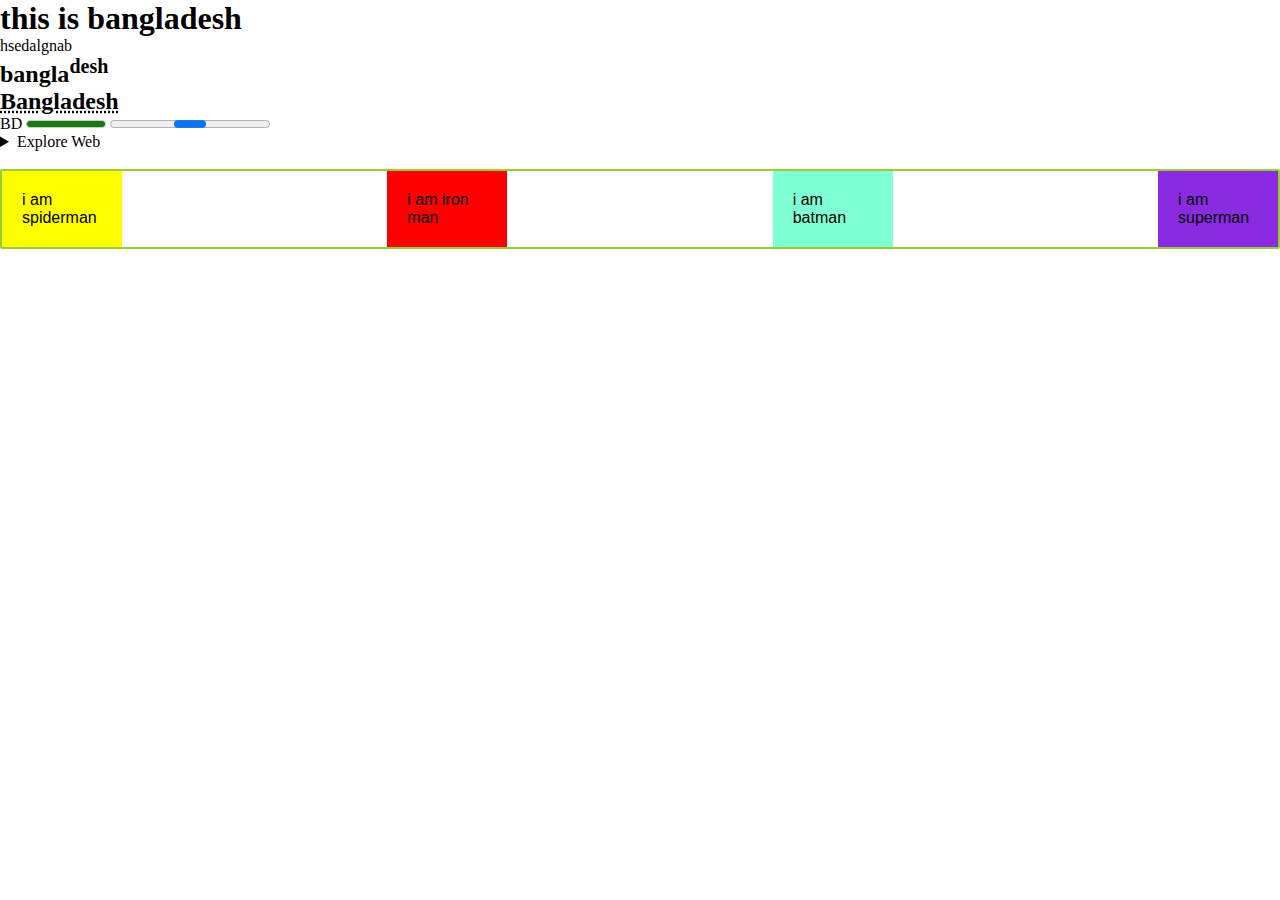
<file: index.html>
<!DOCTYPE html>
<html lang="en">
<head>
    <meta charset="UTF-8">
    <meta name="viewport" content="width=device-width, initial-scale=1.0">
    <title>first web</title>
    <link rel="stylesheet" href="index.css">
    <link rel="shortcut icon" href="icon/icon.png" type="image/x-icon">
</head>
<body>
    <h1>this is bangladesh</h1>
    <bdo dir="rtl">bangladesh</bdo>
    <h2>bangla<sup>desh</sup></h2>
    <h2><abbr title="this is a peacefull country.">Bangladesh</abbr></h2>
    <label for="book">BD</label>
    <meter for="book" value="1.00">BD</meter>
    <progress id="BD"></progress>
    <br>
    <div>
        <details>
            <summary class="cursor">Explore Web</summary>
            <h1>this is my first website.</h1>
            <p>Lorem ipsum, dolor sit amet consectetur adipisicing elit. Corrupti consequuntur totam saepe unde voluptas laborum consectetur nostrum qui quisquam labore.</p>
        </details>
    </div>
    <br>
    <div class="container">
        <div class="class class1">i am superman</div>
        <div class="class class2">i am batman</div>
        <div class="class class3">i am iron man</div>
        <div class="class class4">i am spiderman</div>

    </div>
    
</body>

</body>
</html>
</file>
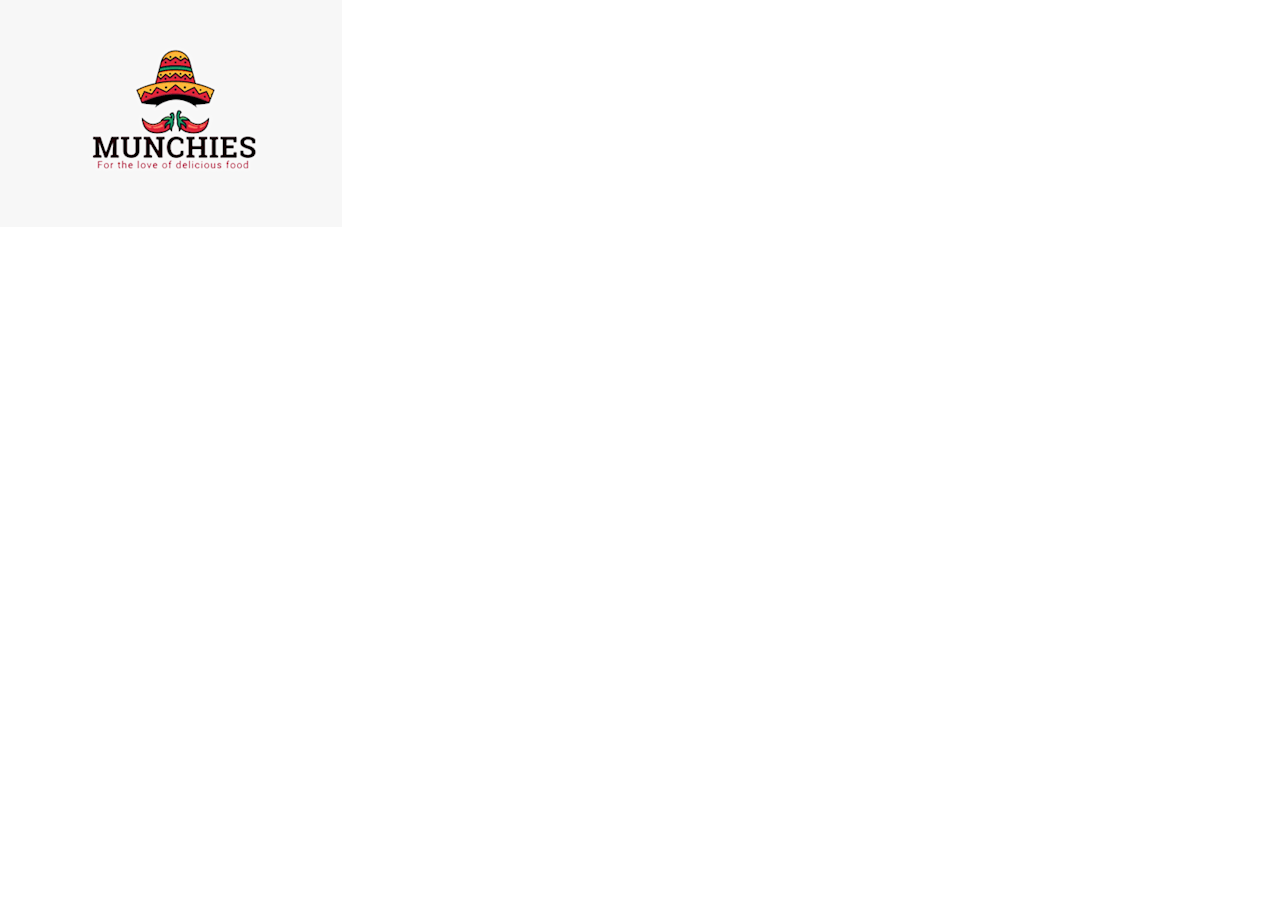
<file: index2.html>
<!DOCTYPE html>
<html lang="en">
<head>
    <meta charset="UTF-8">
    <meta name="viewport" content="width=device-width, initial-scale=1.0">
    <title>first protfolio</title>
    <link rel="stylesheet" href="style.css">
</head>

<body>
    <header>
        <nav>
<div class="menu-bar">
    <div class="logo"><img src="logo/logo2.png" alt=""></div>


</div>
</nav>

    </header>


    <main>

    </main>

    <footer>

    </footer>

</body>
</html>
</file>
<file: index.css>
*{
    margin: 0px;
    padding: 0px;
}
.cursor{
    cursor: pointer;
    cursor: url("icon/icon3.png"), auto;
}
.class{
    background-color: blueviolet;
    padding: 20px;
    width: 80px;


}
.class2{
    background-color: aquamarine;

}
.class3{
    background-color: red;
}
.class4{
    background-color: yellow;
}
.container{
    display: flex;
    justify-content:space-between;
    font-family: 'Gill Sans', 'Gill Sans MT', Calibri, 'Trebuchet MS', sans-serif;
    align-items: center;
    flex-direction: row-reverse;
    border: 2px solid greenyellow;
    border-radius: 2px;
    border-color: yellowgreen;
}
</file>
<file: style.css>
*{
    padding: 0px;
    margin: 0px;
}
.menu-bar{
    color: rgb(red, green, rgba(0, 47, 255, 0.13));
    

}
</file>
